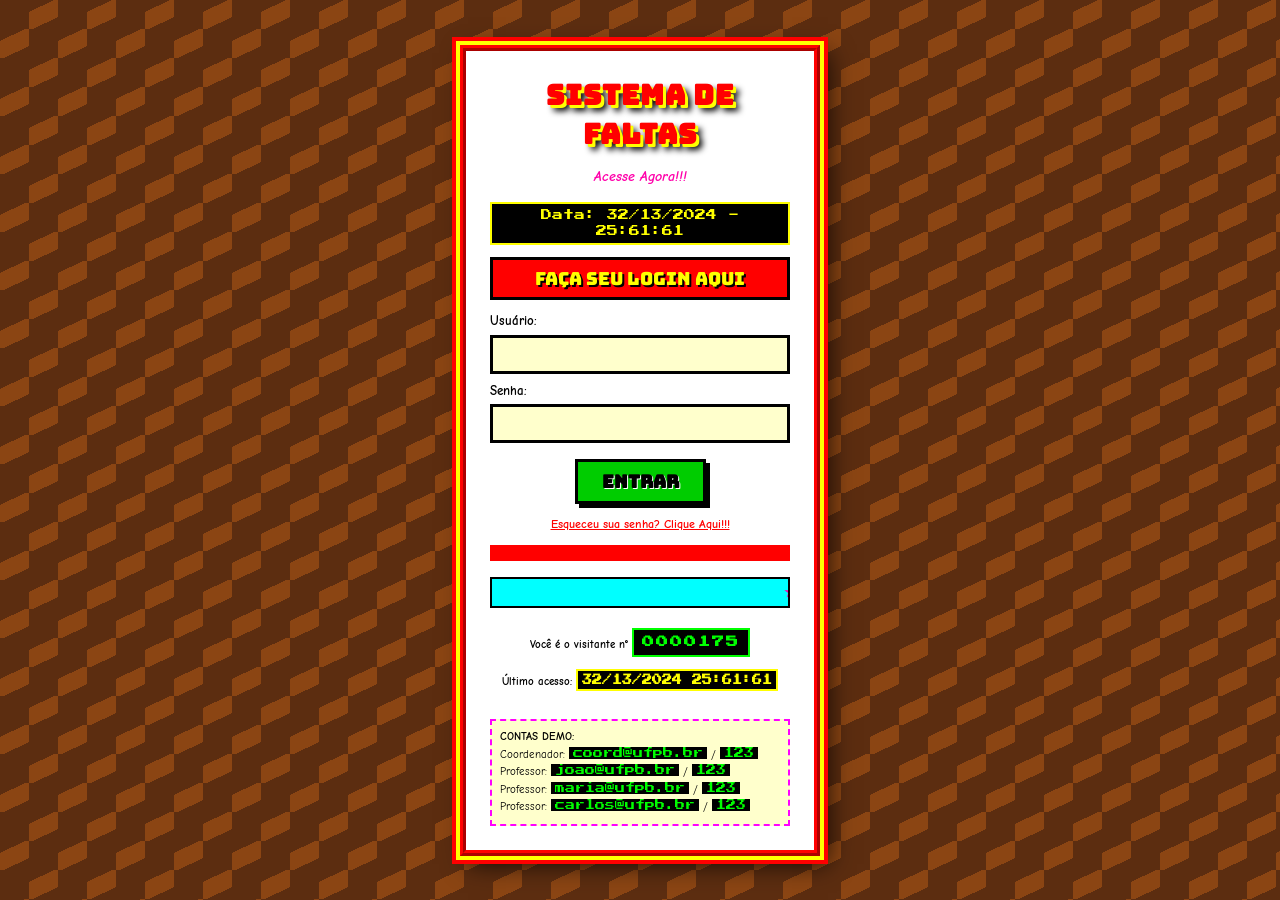
<file: index.html>
<!DOCTYPE html>
<html lang="pt-BR">
<head>
  <meta charset="UTF-8">
  <meta name="viewport" content="width=device-width, initial-scale=1.0">
  <title>>>> SISTEMA DE FALTAS!!! - LOGIN!!! <<<</title>
  <link rel="stylesheet" href="css/base.css">
  <link rel="stylesheet" href="css/components.css">
</head>
<body class="tela-login">
  <div class="login-wrapper">
    <div class="login-card">
      <!-- Título "sangrento" -->
      <h1 class="titulo-bloody">Sistema de Faltas</h1>
      <p class="acesse-agora">Acesse Agora!!!</p>

      <!-- FRAGILIDADE 5 (Prevenção de erros): data e hora propositalmente inválidas
           (mês 13, dia 32, hora 25, minuto 61, segundo 61) -->
      <div class="data-quebrada">
        Data: 32/13/2024 - 25:61:61
      </div>

      <div class="faca-seu-login">FAÇA SEU LOGIN AQUI</div>

      <!-- FRAGILIDADE 5: sem type="email", sem required, sem maxlength.
           Aceita qualquer coisa. -->
      <label for="email">Usuário:</label>
      <input type="text" id="email" autocomplete="username">

      <label for="senha">Senha:</label>
      <input type="password" id="senha" autocomplete="current-password">

      <button class="btn btn-primario" id="btn-entrar">ENTRAR</button>

      <!-- FRAGILIDADE 6 (Reversão): link que não faz nada -->
      <p class="esqueceu"><a href="#">Esqueceu sua senha? Clique Aqui!!!</a></p>

      <!-- FRAGILIDADE 3 (Feedback): mensagem de erro genérica -->
      <p class="erro" id="erro"></p>

      <!-- Marquee "Seja bem-vindo" rolando — clássico anos 90 -->
      <div class="bemvindo-marquee">
        <span>★ Seja bem-vindo ao sistema mais completo do mundo!!! ★ FAÇA SEU CADASTRO!!! ★ ACESSE AGORA!!! ★</span>
      </div>

      <!-- Contador de visitas estilo Geocities -->
      <div style="margin-top: 12px; font-size: 11px; color: #000; font-weight: bold;">
        Você é o visitante n°
        <div class="contador-visitas">
          <span class="digitos">0000175</span>
        </div>
        <div style="margin-top: 4px;">Último acesso: <span class="data-quebrada" style="font-size:10px; padding: 2px 4px;">32/13/2024 25:61:61</span></div>
      </div>

      <div class="demo-info">
        <strong>CONTAS DEMO:</strong><br>
        Coordenador: <code>coord@ufpb.br</code> / <code>123</code><br>
        Professor: <code>joao@ufpb.br</code> / <code>123</code><br>
        Professor: <code>maria@ufpb.br</code> / <code>123</code><br>
        Professor: <code>carlos@ufpb.br</code> / <code>123</code>
      </div>
    </div>
  </div>

  <script src="js/data.js"></script>
  <script src="js/auth.js"></script>
  <script>
    document.getElementById('btn-entrar').addEventListener('click', tentarLogin);
    document.getElementById('senha').addEventListener('keypress', e => {
      if (e.key === 'Enter') tentarLogin();
    });

    function tentarLogin() {
      const email = document.getElementById('email').value;
      const senha = document.getElementById('senha').value;
      const user = fazerLogin(email, senha);
      if (user) {
        // FRAGILIDADE 4 (Encerramento): sem mensagem de boas-vindas, redireciona seco
        const destino = user.perfil === 'coordenador' ? 'coordenador.html' : 'professor.html';
        window.location.href = destino;
      } else {
        // FRAGILIDADE 3: erro genérico
        document.getElementById('erro').textContent = 'FALHA AO ENTRAR!!!';
      }
    }
  </script>
</body>
</html>
</file>
<file: css/base.css>
/* ============================================================
   base.css — v1 CAÓTICA · Estética "INSANA" para avaliação heurística
   AVISO: Todas as decisões aqui são PROPOSITALMENTE ruins.
   Cada página tem seu próprio tema visual = consistência ZERO
   ============================================================ */

@import url('https://fonts.googleapis.com/css2?family=Comic+Neue:wght@400;700&family=Bungee&family=Press+Start+2P&display=swap');

*, *::before, *::after { box-sizing: border-box; }
html, body { margin: 0; padding: 0; }

:root {
  /* Paleta INSANA — todas as cores brigando entre si */
  --cor-bg: #4a1a8a;
  --cor-superficie: #ffffff;
  --cor-borda: #000000;
  --cor-texto: #000000;
  --cor-texto-secundario: #555555;

  /* FRAGILIDADE 1 (Shneiderman: Consistência):
     Vermelho usado em status crítico, em logout, em "ATENÇÃO!!!"
     e em qualquer coisa que precise gritar com o usuário */
  --cor-perigo: #ff0000;
  --cor-perigo-hover: #cc0000;

  --cor-primaria: #ff00aa;
  --cor-primaria-hover: #cc0088;

  --cor-alerta: #ffcc00;
  --cor-sucesso: #00cc00;

  --raio: 0;       /* Bordas retas = visual rude */
  --raio-lg: 0;

  /* Fontes — Comic Sans pra TUDO, com Impact e Press Start pra "destaque" */
  --fonte: 'Comic Neue', 'Comic Sans MS', cursive;
  --fonte-titulo: 'Bungee', 'Impact', sans-serif;
  --fonte-display: 'Press Start 2P', monospace;
}

body {
  font-family: var(--fonte);
  background: var(--cor-bg);
  color: var(--cor-texto);
  font-size: 14px;
  line-height: 1.4;
  min-height: 100vh;
}

/* FRAGILIDADE 2 (Universalidade): contraste péssimo em tudo */
a {
  color: #0000ff;
  text-decoration: underline;
  font-weight: bold;
}
a:hover { color: #ff00ff; }
a:visited { color: #800080; }

h1 {
  font-family: var(--fonte-titulo);
  font-size: 30px;
  color: #ff0000;
  text-shadow: 3px 3px 0 #ffff00, 6px 6px 0 #000;
  text-align: center;
  text-transform: uppercase;
  margin: 8px 0;
  letter-spacing: 1px;
}

h2 {
  font-family: var(--fonte-titulo);
  font-size: 20px;
  color: #ffffff;
  background: #ff00aa;
  border: 3px solid #000;
  text-align: center;
  padding: 6px 12px;
  margin: 0 0 12px 0;
  text-transform: uppercase;
}

h3 {
  font-family: var(--fonte-titulo);
  font-size: 15px;
  color: #ffffff;
  background: #6600cc;
  border: 2px solid #000;
  padding: 4px 8px;
  margin: 0 0 8px 0;
  text-align: center;
  text-transform: uppercase;
}

/* ============================================================
   TEMAS POR PÁGINA — CONSISTÊNCIA ZERO
   Cada body tem uma classe diferente com fundo diferente
   ============================================================ */

/* LOGIN — parede de tijolos */
body.tela-login {
  background-color: #8b4513;
  background-image:
    linear-gradient(335deg, #5c2d10 23px, transparent 23px),
    linear-gradient(155deg, #5c2d10 23px, transparent 23px),
    linear-gradient(335deg, #5c2d10 23px, transparent 23px),
    linear-gradient(155deg, #5c2d10 23px, transparent 23px);
  background-size: 58px 58px;
  background-position: 0 0, 0 0, 29px 29px, 29px 29px;
}

/* ADMIN/COORDENADOR — gradiente roxo psicodélico */
body.tela-admin {
  background: linear-gradient(135deg, #4a0080 0%, #8a2be2 40%, #ff00ff 100%);
}

/* PROFESSOR — fundo preto com brilho */
body.tela-professor {
  background-color: #1a0033;
  background-image:
    radial-gradient(circle at 20% 30%, rgba(255,255,255,0.8) 0.5px, transparent 1px),
    radial-gradient(circle at 70% 60%, rgba(255,255,255,0.6) 0.5px, transparent 1px),
    radial-gradient(circle at 40% 80%, rgba(255,215,0,0.8) 1px, transparent 2px),
    radial-gradient(circle at 90% 20%, rgba(255,105,180,0.7) 0.8px, transparent 1.5px),
    radial-gradient(circle at 10% 70%, rgba(0,255,255,0.6) 0.6px, transparent 1px),
    radial-gradient(circle at 60% 10%, rgba(255,255,255,0.5) 0.4px, transparent 1px);
  background-size: 50px 50px, 80px 80px, 100px 100px, 70px 70px, 90px 90px, 60px 60px;
}

/* ALUNO — listras de tigre */
body.tela-aluno {
  background:
    repeating-linear-gradient(105deg,
      #ff8c00 0px, #ff8c00 20px,
      #000000 20px, #000000 28px,
      #ff8c00 28px, #ff8c00 50px,
      #000000 50px, #000000 56px);
}

/* DASHBOARD INSANO — estrelado com gradiente noturno */
body.tela-insano {
  background-color: #1a0033;
  background-image:
    radial-gradient(2px 2px at 20px 30px, #ffd700, transparent),
    radial-gradient(2px 2px at 40px 70px, #fff, transparent),
    radial-gradient(1px 1px at 50px 160px, #ffd700, transparent),
    radial-gradient(1px 1px at 90px 40px, #fff, transparent),
    radial-gradient(2px 2px at 130px 80px, #ffd700, transparent),
    radial-gradient(1px 1px at 160px 120px, #fff, transparent),
    linear-gradient(180deg, #1a0033 0%, #4b0082 50%, #1a0033 100%);
  background-repeat: repeat;
  background-size: 200px 200px;
}

/* ALERTAS/CONFIGS — laranja brilhante com estrelas */
body.tela-config {
  background-color: #ff8c00;
  background-image:
    radial-gradient(circle at 20% 30%, #ffd700 1px, transparent 2px),
    radial-gradient(circle at 80% 50%, #fff 1px, transparent 2px),
    radial-gradient(circle at 50% 80%, #ffd700 1px, transparent 2px),
    linear-gradient(135deg, #ff6600 0%, #ff8c00 50%, #ffaa00 100%);
  background-size: 40px 40px, 60px 60px, 50px 50px, 100% 100%;
}

/* DISCIPLINA — ciano berrante */
body.tela-disciplina {
  background: linear-gradient(135deg, #00ced1 0%, #40e0d0 50%, #afeeee 100%);
}

/* ============================================================
   LAYOUT BÁSICO
   ============================================================ */
.app-layout {
  display: flex;
  flex-direction: column;
  min-height: 100vh;
}

header.top-bar {
  background: linear-gradient(90deg, #ff00aa 0%, #6600cc 100%);
  border-bottom: 4px solid #000;
  padding: 8px 16px;
  display: flex;
  align-items: center;
  justify-content: space-between;
  box-shadow: 0 4px 0 #000;
}

.top-bar .logo {
  font-family: var(--fonte-titulo);
  font-size: 20px;
  color: #ffff00;
  text-shadow: 2px 2px 0 #000;
  display: flex;
  align-items: center;
  gap: 8px;
}

.top-bar .logo::before {
  content: '◐';
  font-size: 24px;
  color: #ff0000;
}

.top-bar .menu-usuario {
  display: flex;
  align-items: center;
  gap: 12px;
  font-size: 13px;
  color: #fff;
}

.top-bar .menu-usuario .nome {
  color: #ffff00;
  font-weight: bold;
}

main {
  flex: 1;
  padding: 16px;
  max-width: 1280px;
  margin: 0 auto;
  width: 100%;
}

.page-title {
  margin-bottom: 16px;
  text-align: center;
}

.page-title .subtitulo {
  color: #ffffff;
  background: #000;
  display: inline-block;
  padding: 4px 12px;
  font-size: 13px;
  font-weight: bold;
}

/* Navegação secundária */
.nav-secundaria {
  display: flex;
  gap: 8px;
  margin-bottom: 16px;
  justify-content: center;
}

.nav-secundaria a {
  padding: 8px 16px;
  background: #ffff00;
  border: 3px solid #000;
  color: #000;
  font-weight: bold;
  text-decoration: none;
  text-transform: uppercase;
  font-size: 13px;
}

.nav-secundaria a:hover {
  background: #ff00ff;
  color: #fff;
}

.nav-secundaria a.ativo {
  background: #ff0000;
  color: #fff;
}

/* ============================================================
   FAIXAS DE ATENÇÃO — usadas exaustivamente em todas as páginas
   FRAGILIDADE 7 (Controle): atenção piscando rouba o controle visual
   ============================================================ */
.atencao-banner {
  background: #ffff00;
  color: #ff0000;
  font-weight: bold;
  font-size: 14px;
  text-align: center;
  padding: 8px 12px;
  border: 3px solid #ff0000;
  margin: 12px 0;
  text-transform: uppercase;
  animation: piscaPisca 1.5s infinite;
}

@keyframes piscaPisca {
  0%, 50%   { background: #ffff00; color: #ff0000; }
  51%, 100% { background: #ff0000; color: #ffff00; }
}

.atencao-banner::before { content: '⚠ '; }
.atencao-banner::after  { content: ' ⚠'; }

/* Contador de visitas estilo Geocities */
.contador-visitas {
  display: inline-flex;
  align-items: center;
  gap: 6px;
  background: #000;
  color: #00ff00;
  padding: 4px 8px;
  font-family: var(--fonte-display);
  font-size: 12px;
  border: 2px solid #00ff00;
  margin: 8px 0;
}

.contador-visitas .digitos {
  font-family: var(--fonte-display);
  letter-spacing: 2px;
}

/* Data/hora — propositalmente inválida */
.data-quebrada {
  font-family: var(--fonte-display);
  font-size: 11px;
  background: #000;
  color: #ffff00;
  padding: 4px 8px;
  display: inline-block;
  border: 2px solid #ffff00;
}
</file>
<file: css/components.css>
/* ============================================================
   components.css — v1 CAÓTICA · Componentes propositalmente ruins
   ============================================================ */

/* ============ BOTÕES — variando cores absurdamente ============ */
.btn {
  display: inline-flex;
  align-items: center;
  justify-content: center;
  gap: 4px;
  padding: 8px 16px;
  border: 3px solid #000;
  background: #00cc00;
  color: #000;
  font-family: var(--fonte);
  font-size: 14px;
  font-weight: bold;
  cursor: pointer;
  text-transform: uppercase;
  box-shadow: 4px 4px 0 #000;
  text-shadow: 1px 1px 0 #fff;
}

.btn:hover {
  background: #ff00ff;
  color: #fff;
  transform: translate(-2px, -2px);
  box-shadow: 6px 6px 0 #000;
}

.btn:active {
  transform: translate(2px, 2px);
  box-shadow: 2px 2px 0 #000;
}

.btn-primario {
  background: #00cc00;
  color: #000;
}

/* FRAGILIDADE 1 (Consistência): logout vermelho, igual status crítico */
.btn-logout {
  background: var(--cor-perigo);
  color: #ffff00;
  border-color: #ffff00;
  text-shadow: 2px 2px 0 #000;
}

.btn-logout:hover {
  background: #800000;
  color: #fff;
}

/* ============ SIDEBAR ARCO-ÍRIS ============ */
/* Sidebar com cada botão de uma cor diferente — caos visual proposital */
.sidebar-rainbow {
  display: flex;
  flex-direction: column;
  gap: 6px;
  padding: 12px;
  background: #4a0080;
  border: 4px solid #000;
  min-width: 180px;
}

.sidebar-rainbow a {
  display: block;
  padding: 8px 12px;
  text-align: center;
  text-decoration: none;
  font-weight: bold;
  text-transform: uppercase;
  font-size: 13px;
  border: 3px solid #000;
  color: #000;
  text-shadow: none;
  box-shadow: 3px 3px 0 #000;
}

/* Cada link sidebar uma cor: arco-íris */
.sidebar-rainbow a:nth-child(1) { background: #ff0000; color: #fff; }
.sidebar-rainbow a:nth-child(2) { background: #ff8c00; }
.sidebar-rainbow a:nth-child(3) { background: #ffff00; }
.sidebar-rainbow a:nth-child(4) { background: #00cc00; color: #fff; }
.sidebar-rainbow a:nth-child(5) { background: #00bfff; color: #fff; }
.sidebar-rainbow a:nth-child(6) { background: #4169e1; color: #fff; }
.sidebar-rainbow a:nth-child(7) { background: #9400d3; color: #fff; }
.sidebar-rainbow a:nth-child(8) { background: #ff1493; color: #fff; }

.sidebar-rainbow a:hover {
  transform: scale(1.05);
  z-index: 2;
}

/* Layout com sidebar */
.layout-com-sidebar {
  display: flex;
  gap: 16px;
  align-items: flex-start;
}

.layout-com-sidebar .conteudo {
  flex: 1;
  background: #fff;
  border: 4px solid #000;
  padding: 16px;
}

/* ============ CARDS ============ */
.card {
  background: var(--cor-superficie);
  border: 4px solid #000;
  padding: 16px;
  box-shadow: 6px 6px 0 #ffff00, 6px 6px 0 4px #000;
  margin-bottom: 16px;
}

.card-stats {
  display: grid;
  grid-template-columns: repeat(auto-fit, minmax(180px, 1fr));
  gap: 12px;
  margin-bottom: 16px;
}

.stat-card {
  text-align: center;
  background: #fff;
}

.stat-card .valor {
  font-family: var(--fonte-titulo);
  font-size: 36px;
  color: #ff0000;
  text-shadow: 2px 2px 0 #ffff00;
  line-height: 1;
}

.stat-card .label {
  font-size: 11px;
  font-weight: bold;
  text-transform: uppercase;
  margin-top: 6px;
  color: #000;
}

.stat-card.alerta { background: #ffff00; }
.stat-card.alerta .valor { color: #ff8c00; }
.stat-card.critico { background: #ff0000; color: #fff; }
.stat-card.critico .valor { color: #ffff00; text-shadow: 2px 2px 0 #000; }
.stat-card.critico .label { color: #fff; }
.stat-card.ok { background: #00cc00; }
.stat-card.ok .valor { color: #fff; text-shadow: 2px 2px 0 #000; }

/* ============ TABELA ============ */
table.tabela {
  width: 100%;
  border-collapse: collapse;
  font-size: 13px;
  background: #fff;
  border: 3px solid #000;
}

table.tabela th {
  text-align: center;
  padding: 8px;
  background: #6600cc;
  color: #ffff00;
  border: 2px solid #000;
  font-weight: bold;
  text-transform: uppercase;
  font-size: 12px;
  text-shadow: 1px 1px 0 #000;
}

table.tabela td {
  padding: 8px;
  border: 2px solid #000;
  text-align: center;
}

/* Linhas zebra alternando cores berrantes */
table.tabela tbody tr:nth-child(odd)  { background: #ffcccc; }
table.tabela tbody tr:nth-child(even) { background: #ccccff; }

table.tabela tbody tr:hover {
  background: #ffff00 !important;
}

.tabela-vazia {
  text-align: center;
  padding: 24px;
  color: #ff0000;
  font-weight: bold;
  font-style: italic;
  background: #ffff00;
  border: 3px dashed #ff0000;
}

/* ============ BADGES ============ */
.badge {
  display: inline-block;
  padding: 4px 10px;
  font-size: 12px;
  font-weight: bold;
  text-transform: uppercase;
  border: 2px solid #000;
  letter-spacing: 0.5px;
}

.badge-critico {
  background: #ff0000;
  color: #ffff00;
  text-shadow: 1px 1px 0 #000;
  animation: piscaPisca 1s infinite;
}

.badge-atencao {
  background: #ffff00;
  color: #ff0000;
  text-shadow: 1px 1px 0 #fff;
}

.badge-ok {
  background: #00cc00;
  color: #fff;
  text-shadow: 1px 1px 0 #000;
}

/* ============ FILTROS ============ */
.filtros {
  display: flex;
  gap: 12px;
  margin-bottom: 12px;
  align-items: flex-end;
  flex-wrap: wrap;
  background: #ffff00;
  padding: 12px;
  border: 3px solid #000;
}

.filtros input[type="text"],
.filtros input[type="search"],
.filtros input[type="date"],
.filtros select {
  padding: 6px 10px;
  border: 3px solid #000;
  font-family: var(--fonte);
  font-size: 14px;
  background: #fff;
  box-shadow: 3px 3px 0 #000;
}

.filtros input:focus,
.filtros select:focus {
  outline: 3px dashed #ff00ff;
  background: #ffff99;
}

.filtros label {
  font-size: 12px;
  color: #000;
  text-transform: uppercase;
  font-weight: bold;
}

/* ============ GRID DE DISCIPLINAS ============ */
.grid-disciplinas {
  display: grid;
  grid-template-columns: repeat(auto-fill, minmax(240px, 1fr));
  gap: 12px;
}

.disciplina-card {
  background: #fff;
  border: 4px solid #000;
  padding: 12px;
  cursor: pointer;
  text-decoration: none;
  color: inherit;
  display: block;
  box-shadow: 4px 4px 0 #ff00ff;
}

.disciplina-card:hover {
  background: #ffff00;
  box-shadow: 6px 6px 0 #ff0000;
  text-decoration: none;
  transform: translate(-2px, -2px);
}

.disciplina-card .codigo {
  font-family: var(--fonte-display);
  font-size: 11px;
  color: #fff;
  background: #ff0000;
  padding: 2px 6px;
  display: inline-block;
  margin-bottom: 6px;
}

.disciplina-card .nome {
  font-weight: bold;
  font-size: 15px;
  margin-bottom: 6px;
  color: #6600cc;
  text-transform: uppercase;
}

.disciplina-card .professor {
  font-size: 12px;
  font-style: italic;
  color: #000;
  margin-bottom: 8px;
}

.disciplina-card .indicadores {
  display: flex;
  gap: 8px;
  font-size: 12px;
  padding-top: 8px;
  border-top: 2px dashed #000;
}

.disciplina-card .indicador {
  display: flex;
  flex-direction: column;
  gap: 2px;
  flex: 1;
  text-align: center;
  padding: 4px;
  border: 2px solid #000;
}

.disciplina-card .indicador .num {
  font-weight: bold;
  font-size: 18px;
}

.indicador.critico { background: #ff0000; color: #ffff00; }
.indicador.atencao { background: #ffff00; color: #000; }
.indicador.ok      { background: #00cc00; color: #fff; }

/* ============ GRÁFICO ============ */
.grafico-container {
  position: relative;
  height: 320px;
  margin: 12px 0;
  background: #fff;
  border: 3px solid #000;
  padding: 8px;
}

/* FRAGILIDADE 8 (Memória): legenda só no hover */
.grafico-legenda {
  display: none;
  font-size: 12px;
  color: #fff;
  background: #000;
  margin-top: 6px;
  padding: 4px 8px;
  font-weight: bold;
}

.grafico-container:hover + .grafico-legenda {
  display: block;
}

/* ============ FORMULÁRIO LOGIN ============ */
.login-wrapper {
  min-height: 100vh;
  display: flex;
  align-items: center;
  justify-content: center;
  padding: 24px;
}

.login-card {
  background: #fff;
  border: 6px ridge #ff0000;
  padding: 24px;
  width: 100%;
  max-width: 360px;
  box-shadow:
    0 0 0 4px #ffff00,
    0 0 0 8px #ff0000,
    8px 8px 24px rgba(0,0,0,0.8);
  text-align: center;
}

.login-card .titulo-bloody {
  font-family: var(--fonte-titulo);
  font-size: 28px;
  color: #ff0000;
  text-shadow: 3px 3px 0 #ffff00, 6px 6px 6px #000;
  text-transform: uppercase;
  text-align: center;
  margin: 0 0 4px 0;
  letter-spacing: 1px;
}

.login-card .acesse-agora {
  color: #ff00aa;
  font-style: italic;
  font-size: 14px;
  font-weight: bold;
  margin-bottom: 16px;
}

.login-card .data-quebrada {
  margin-bottom: 12px;
}

.login-card .faca-seu-login {
  background: #ff0000;
  color: #ffff00;
  font-family: var(--fonte-titulo);
  font-size: 18px;
  text-align: center;
  padding: 6px;
  border: 3px solid #000;
  text-transform: uppercase;
  margin-bottom: 12px;
  text-shadow: 2px 2px 0 #000;
}

.login-card label {
  display: block;
  font-size: 13px;
  font-weight: bold;
  color: #000;
  margin-bottom: 4px;
  margin-top: 8px;
  text-align: left;
}

.login-card input {
  width: 100%;
  padding: 8px 10px;
  border: 3px solid #000;
  font-family: var(--fonte);
  font-size: 14px;
  background: #ffffcc;
}

.login-card input:focus {
  outline: 3px dashed #ff00ff;
  background: #ffff66;
}

.login-card .btn {
  margin-top: 16px;
  font-size: 18px;
  padding: 8px 24px;
  background: #00cc00;
  font-family: var(--fonte-titulo);
}

.login-card .esqueceu {
  margin-top: 12px;
  font-size: 12px;
}

.login-card .esqueceu a {
  color: #ff0000;
  font-weight: bold;
  text-decoration: underline;
}

.login-card .bemvindo-marquee {
  margin-top: 16px;
  background: #00ffff;
  color: #ff00aa;
  font-weight: bold;
  border: 2px solid #000;
  padding: 4px;
  overflow: hidden;
  white-space: nowrap;
}

.login-card .bemvindo-marquee span {
  display: inline-block;
  animation: roladura 10s linear infinite;
  padding-left: 100%;
}

@keyframes roladura {
  from { transform: translateX(0); }
  to   { transform: translateX(-100%); }
}

.login-card .erro {
  color: #fff;
  background: #ff0000;
  font-size: 13px;
  margin-top: 12px;
  text-align: center;
  min-height: 16px;
  padding: 4px;
  font-weight: bold;
  text-transform: uppercase;
}

.login-card .demo-info {
  margin-top: 16px;
  padding: 8px;
  background: #ffffcc;
  border: 2px dashed #ff00ff;
  font-size: 11px;
  line-height: 1.5;
  text-align: left;
}

.login-card .demo-info code {
  background: #000;
  color: #00ff00;
  padding: 1px 4px;
  font-family: var(--fonte-display);
  font-size: 10px;
}

/* ============ BREADCRUMB (não usado na v1) ============ */
.breadcrumb { display: none; }

/* ============ MODAL ============ */
.modal-overlay {
  position: fixed;
  inset: 0;
  background: rgba(255, 0, 0, 0.5);
  display: none;
  align-items: center;
  justify-content: center;
  z-index: 100;
}

.modal-overlay.aberto { display: flex; }

.modal {
  background: #ffff00;
  border: 6px ridge #ff0000;
  padding: 24px;
  max-width: 480px;
  width: calc(100% - 32px);
  text-align: center;
  box-shadow: 0 0 40px #ff0000;
  animation: pulsar 1s infinite alternate;
}

@keyframes pulsar {
  from { transform: scale(1); }
  to   { transform: scale(1.02); }
}

.modal h2 {
  color: #fff;
  background: #ff0000;
  font-size: 22px;
}

.modal .acoes {
  display: flex;
  justify-content: center;
  gap: 12px;
  margin-top: 16px;
}

/* ============ NÚMERO GIGANTE (insano) ============ */
.numero-gigante {
  font-family: var(--fonte-titulo);
  font-size: 120px;
  color: #ff0000;
  text-shadow:
    4px 4px 0 #ffff00,
    8px 8px 0 #000,
    0 0 20px #ff00aa;
  text-align: center;
  line-height: 1;
  margin: 16px 0;
}

/* ============ RESPONSIVO (mínimo) ============ */
@media (max-width: 768px) {
  .layout-com-sidebar { flex-direction: column; }
  .sidebar-rainbow { width: 100%; }
  main { padding: 8px; }
  h1 { font-size: 22px; }
  .card-stats { grid-template-columns: 1fr 1fr; }
}
</file>
